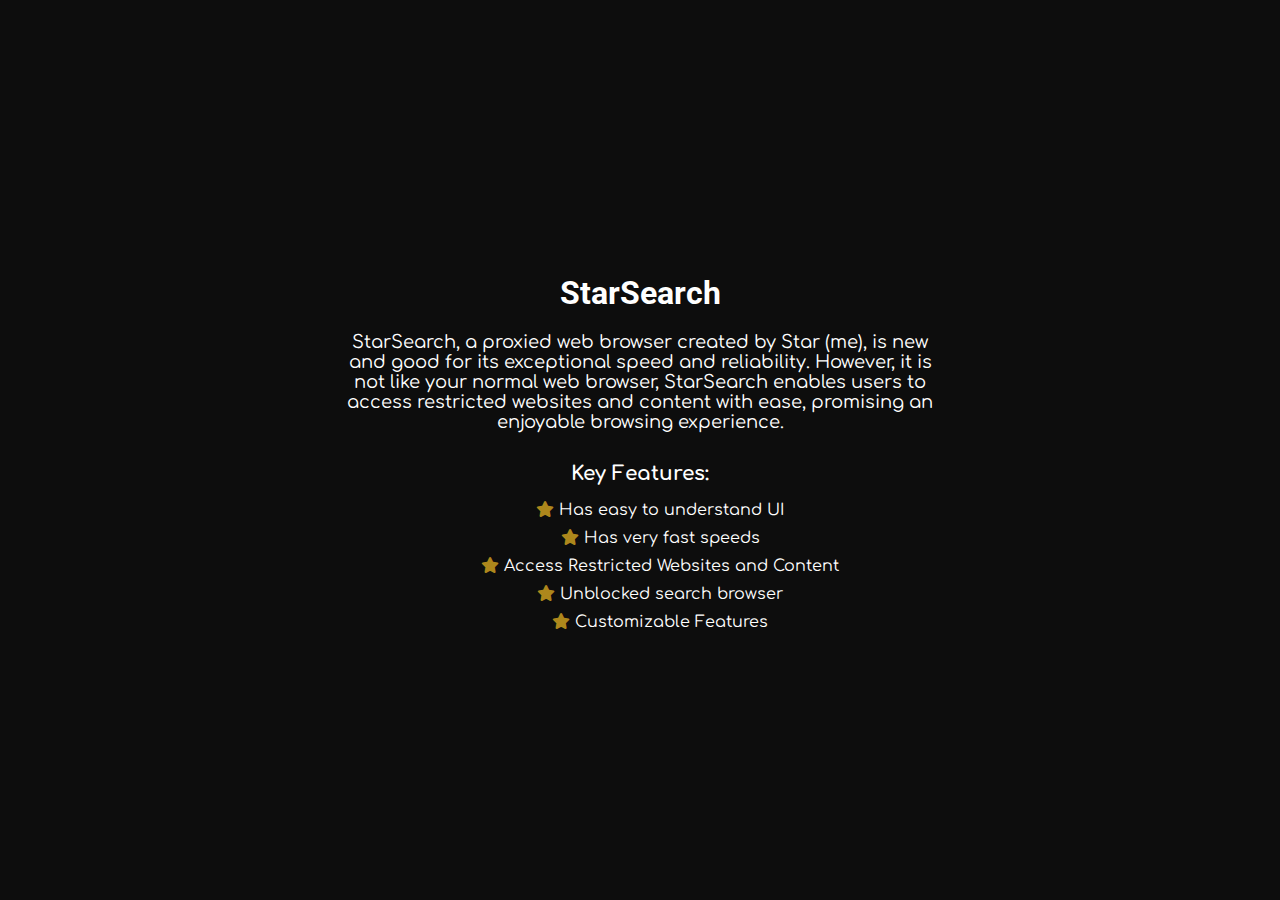
<file: home.html>
<!DOCTYPE html>
<html lang="en">

<head>
    <meta charset="UTF-8">
    <meta name="viewport" content="width=device-width, initial-scale=1.0">
    <link rel="stylesheet" href="https://cdnjs.cloudflare.com/ajax/libs/font-awesome/6.0.0-beta3/css/all.min.css">
    <title>Home</title>
    <link href="https://fonts.googleapis.com/css2?family=Roboto:wght@400;700&family=Comfortaa:wght@400;700&display=swap"
        rel="stylesheet">
    <link href="CSS/home.css" rel="stylesheet">
    <link rel="apple-touch-icon" sizes="180x180" href="images/star.png">
    <link rel="icon" type="image/png" sizes="32x32" href="images/star.png">
    <link rel="icon" type="image/png" sizes="16x16" href="images/star.png">
    <link rel="manifest" href="favicon/site.webmanifest">
    <script src="/settings/js/themes.js"></script>
</head>

<body>
    <div class="container">
        <h1 class="title">StarSearch</h1>
        <p class="description">StarSearch, a proxied web browser created by Star (me), is new and good for its
            exceptional speed and reliability.
            However, it is not like your normal web browser, StarSearch enables users to access restricted websites and
            content with ease, promising an enjoyable
            browsing experience.
        </p>

        <div class="features">
            Key Features:
        </div>
        <ul class="feature-list">
            <li class="feature-item"><i class="fa-solid fa-star fa-flip" style="color: #ad871c;"></i> Has easy to
                understand UI</li>
            <li class="feature-item"><i class="fa-solid fa-star fa-flip" style="color: #ad871c;"></i> Has very fast
                speeds</li>
            <li class="feature-item"><i class="fa-solid fa-star fa-flip" style="color: #ad871c;"></i> Access Restricted
                Websites and Content</li>
            <li class="feature-item"><i class="fa-solid fa-star fa-flip" style="color: #ad871c;"></i> Unblocked search
                browser</li>
            <li class="feature-item"><i class="fa-solid fa-star fa-flip" style="color: #ad871c;"></i> Customizable
                Features</li>
        </ul>
    </div>
</body>

</html>
</file>
<file: CSS/home.css>
html{
  overflow: hidden;
  width: 100vw;
  height: 100vh;
}
  
  body {
    font-family: "Comfortaa", sans-serif;
    margin: 0;
    padding: 0;
    background-color: #0d0d0d;
    color: #fff;
    display: flex;
    align-items: center;
    justify-content: center;
    height: 100vh;
  }
  
  h1, h2, h3 {
    font-family: "Roboto", sans-serif;
  }
  
  .container {
    text-align: center;
    padding: 20px;
    max-width: 600px;
  }
  
  .title {
    font-size: 32px;
    font-weight: bold;
    margin-bottom: 20px;
  }
  
  .description {
    font-size: 18px;
    margin-bottom: 30px;
  }
  
  .features {
    font-size: 20px;
    font-weight: bold;
    margin-bottom: 10px;
  }
  
  .feature-item {
    margin-bottom: 10px;
  }
  
  .feature-item:before {
    content: "";
  }
  
  .contact {
    font-size: 20px;
    margin-top: 30px;
  }
  
  .discord-button {
    font-family: "Roboto", sans-serif;
    background-color: #6B52A3;
    color: #fff;
    border-radius: 5px;
    padding: 15px 30px;
    border: none;
    cursor: pointer;
    transition: background-color 0.3s, transform 0.3s;
    box-shadow: 0 2px 4px rgba(0, 0, 0, 0.1);
    font-size: 18px;
  }
  
  .discord-button:hover {
    background-color: #5B3A75;
  }
  
  .discord-button i {
    margin-right: 5px;
  }
  
  ul {
    list-style-type: none;
  }
</file>
